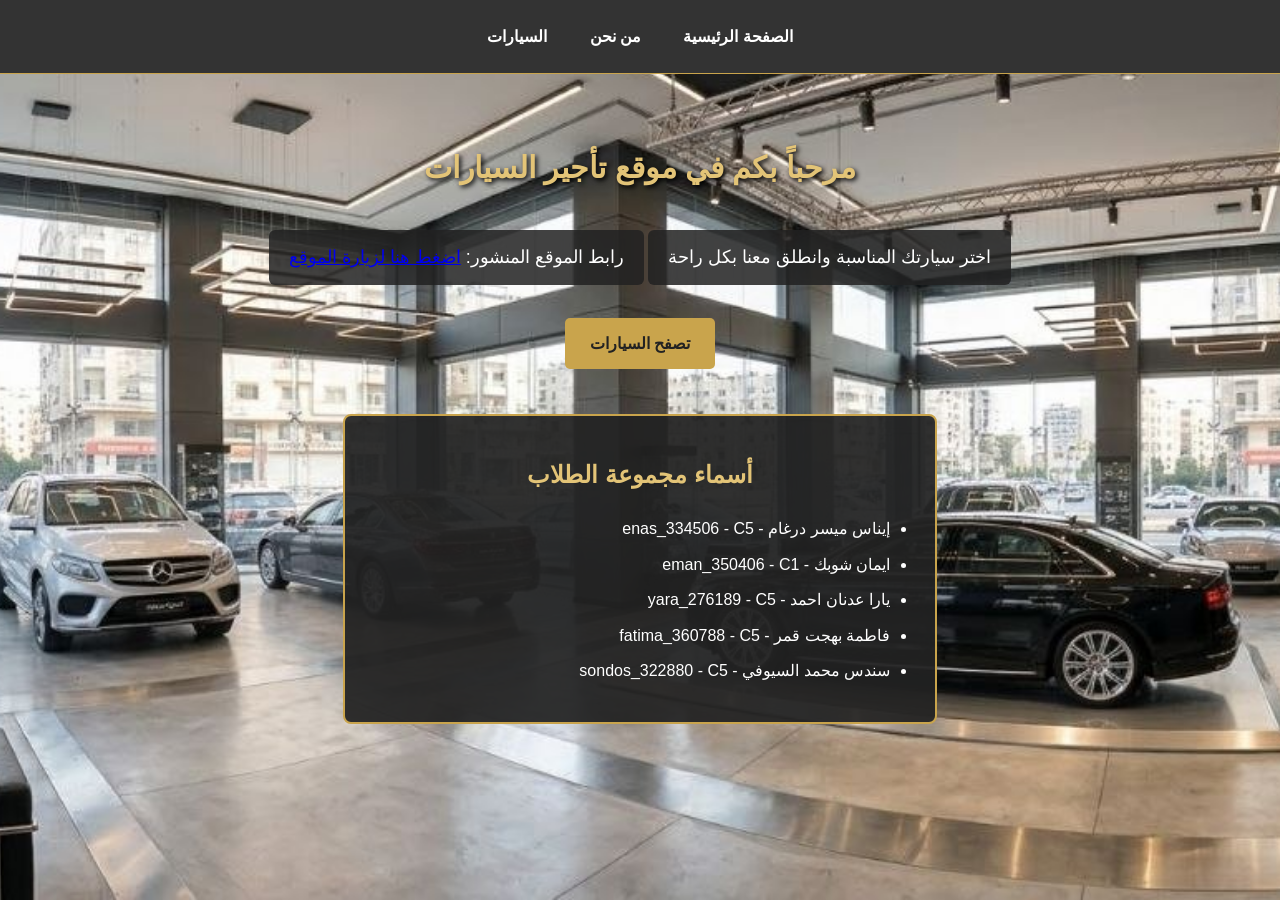
<file: index.html>
<!DOCTYPE html PUBLIC "-//W3C//DTD XHTML 1.0 Strict//EN" "http://www.w3.org/TR/xhtml1/DTD/xhtml1-strict.dtd">
<html xmlns="http://www.w3.org/1999/xhtml" xml:lang="ar" lang="ar" dir="rtl">
<head>
    <meta http-equiv="Content-Type" content="text/html; charset=utf-8" />
    <title>الصفحة الرئيسية - تأجير السيارات</title>
    <link rel="stylesheet" type="text/css" href="style.css" />

    <style type="text/css">
        body {
            background-color: #222222;
            background-image: url('car-bg.jpg');
            background-size: cover;
            background-position: center;
            background-repeat: no-repeat;
            background-attachment: fixed;
            margin: 0;
            min-height: 100vh;
        }

        .welcome {
            text-align: center;
            padding: 50px 15px 25px;
        }

        .welcome h1 {
            color: #e3c477;
            font-size: 30px;
            text-shadow: 2px 2px 5px #000000;
        }

        .welcome p {
            color: #ffffff;
            font-size: 18px;
            background-color: rgba(34, 34, 34, 0.85);
            display: inline-block;
            padding: 12px 20px;
            border-radius: 6px;
        }

        .team-box {
            width: 80%;
            max-width: 550px;
            margin: 20px auto;
            padding: 20px;
            background-color: rgba(34, 34, 34, 0.93);
            border: 2px solid #c9a44c;
            border-radius: 8px;
            color: #ffffff;
            line-height: 1.9;
        }

        .team-box h2 {
            color: #e3c477;
            text-align: center;
        }

        .team-box ul {
            padding-right: 25px;
        }

        .team-box li {
            margin-bottom: 5px;
        }

        .cars-button {
            display: inline-block;
            background-color: #c9a44c;
            color: #222222;
            text-decoration: none;
            padding: 12px 25px;
            border-radius: 5px;
            font-weight: bold;
            margin-top: 15px;
        }

        .cars-button:hover {
            background-color: #e3c477;
        }
    </style>
</head>

<body>

    <div class="navbar">
        <a href="home.html">الصفحة الرئيسية</a>
        <a href="AboutUs.html">من نحن</a>
        <a href="Cars.html">السيارات</a>
    </div>

   <div class="welcome">
    <h1>مرحباً بكم في موقع تأجير السيارات</h1>

    <p>اختر سيارتك المناسبة وانطلق معنا بكل راحة</p>

    <p>
        رابط الموقع المنشور:
        <a href="https://enas2000920.github.io/Luxury-Motors/">
            اضغط هنا لزيارة الموقع
        </a>
    </p>

    <br />

    <a class="cars-button" href="Cars.html">تصفح السيارات</a>
</div>

    <div class="team-box">
        <h2>أسماء مجموعة الطلاب</h2>
        <ul>
            <li>إيناس ميسر درغام - enas_334506 - C5</li>
            <li>ايمان شوبك - eman_350406 - C1</li>
            <li>يارا عدنان احمد - yara_276189 - C5</li>
            <li>فاطمة بهجت قمر - fatima_360788 - C5</li>
            <li>سندس محمد السيوفي - sondos_322880 - C5</li>
        </ul>
    </div>

</body>
</html>
</file>
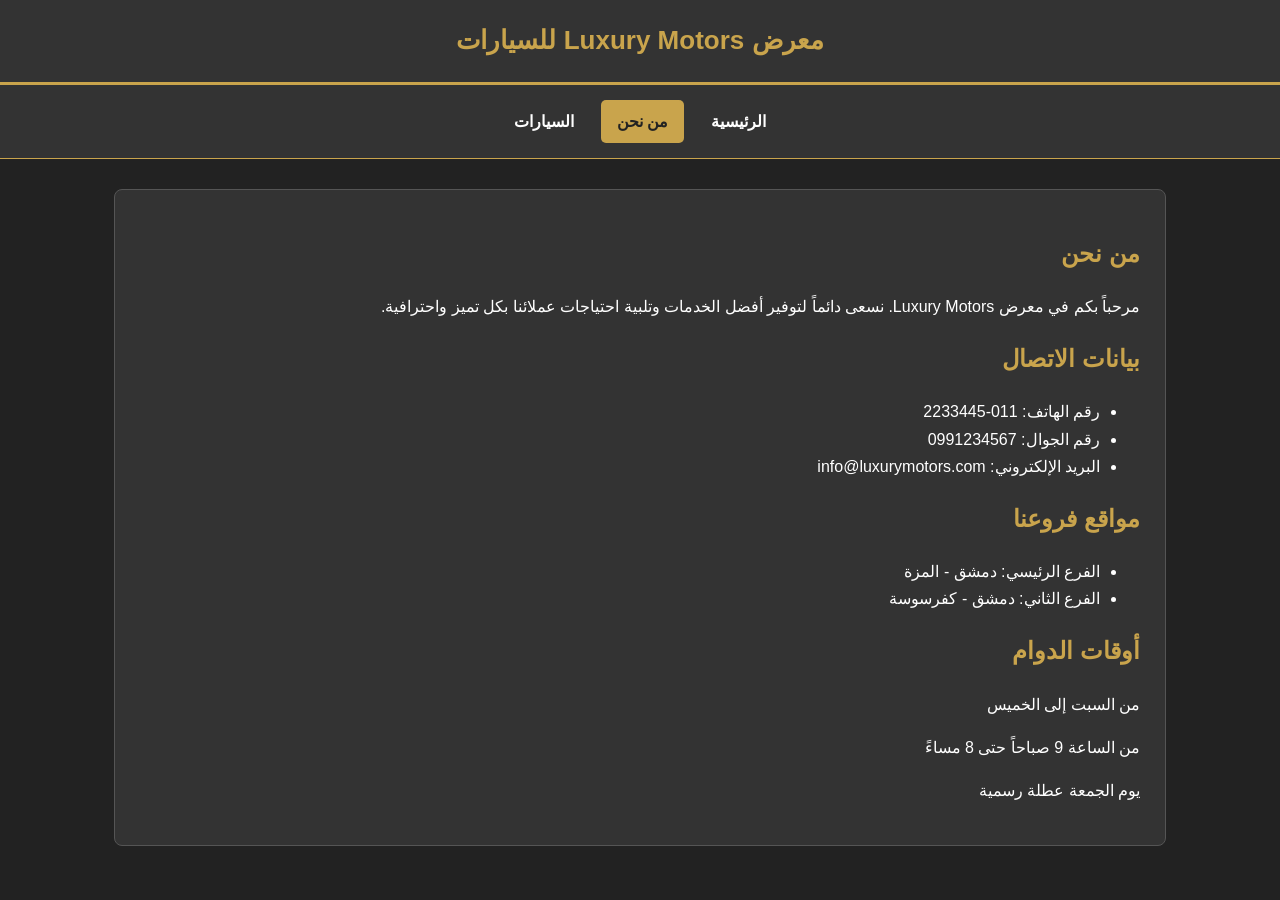
<file: AboutUs.html>
<?xml version="1.0" encoding="UTF-8"?>
<!DOCTYPE html PUBLIC "-//W3C//DTD XHTML 1.0 Transitional//EN" "http://www.w3.org/TR/xhtml1/DTD/xhtml1-transitional.dtd">
<html xmlns="http://www.w3.org/1999/xhtml" xml:lang="ar" lang="ar" dir="rtl">
<head>
    <meta http-equiv="Content-Type" content="text/html; charset=UTF-8" />
    <title>من نحن - Luxury Motors</title>
    <link rel="stylesheet" type="text/css" href="style.css" />
</head>
<body>

    <!-- الشريط العلوي لاسم المكتب -->
    <div id="header">
        <h1>معرض Luxury Motors للسيارات</h1>
    </div>

    <!-- شريط التنقل الأصفر المطابق للصورة -->
    <div id="nav">
        <a href="home.html">الرئيسية</a>
        <a href="AboutUs.html" class="active">من نحن</a>
        <a href="Cars.html">السيارات</a>
    </div>

    <!-- محتوى صفحة من نحن -->
    <div id="content">
        <h2>من نحن</h2>
        <p>مرحباً بكم في معرض Luxury Motors. نسعى دائماً لتوفير أفضل الخدمات وتلبية احتياجات عملائنا بكل تميز واحترافية.</p>
        
        <h2>بيانات الاتصال</h2>
        <ul>
            <li>رقم الهاتف: 011-2233445</li>
            <li>رقم الجوال: 0991234567</li>
            <li>البريد الإلكتروني: info@luxurymotors.com</li>
        </ul>
    
    <h2>مواقع فروعنا</h2>

<ul>
    <li>الفرع الرئيسي: دمشق - المزة</li>
    <li>الفرع الثاني: دمشق - كفرسوسة</li>
</ul>

<h2>أوقات الدوام</h2>

<p>من السبت إلى الخميس</p>
<p>من الساعة 9 صباحاً حتى 8 مساءً</p>
<p>يوم الجمعة عطلة رسمية</p>
</div>
</body>
</html>
</file>
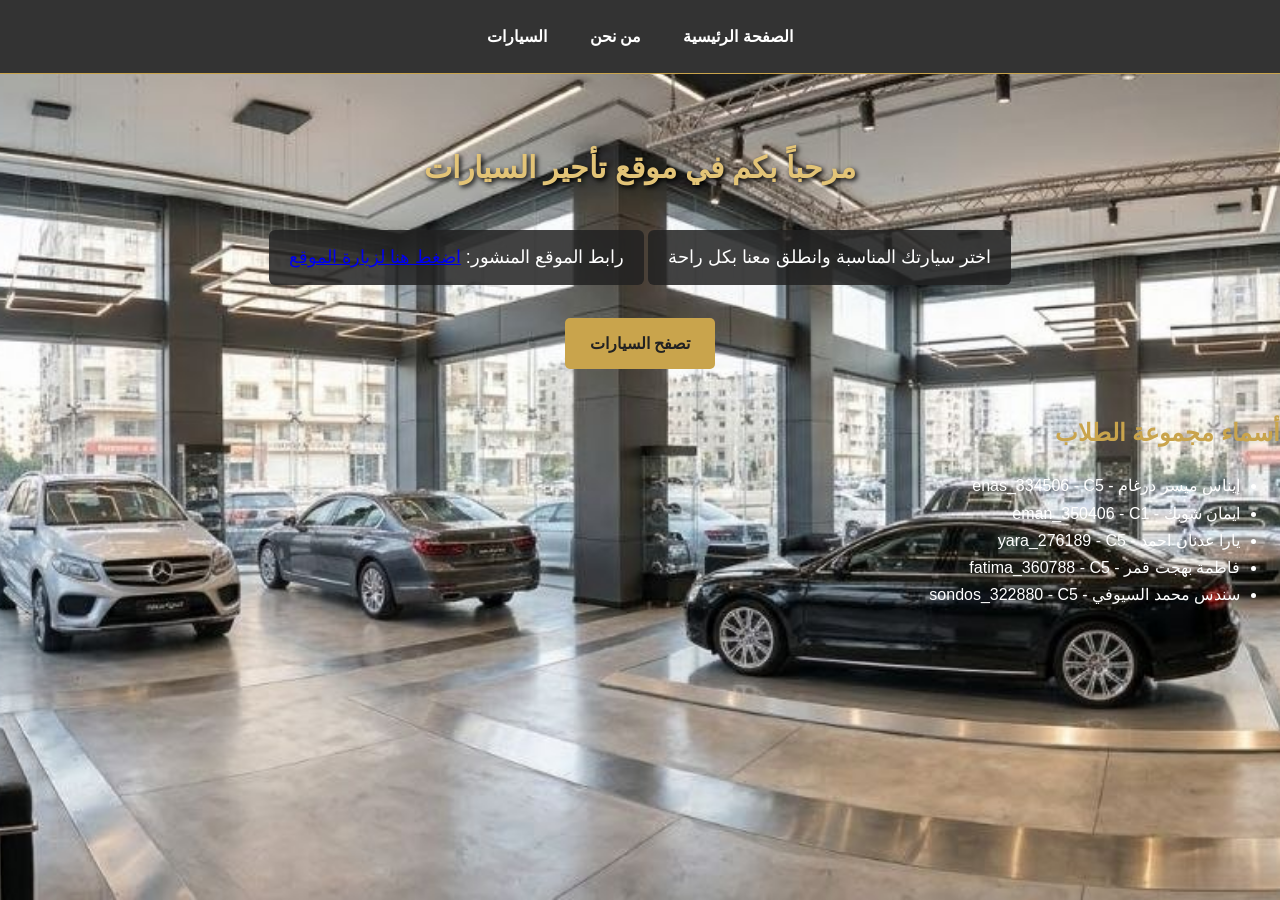
<file: home.html>
<!DOCTYPE html PUBLIC "-//W3C//DTD XHTML 1.0 Strict//EN" "http://www.w3.org/TR/xhtml1/DTD/xhtml1-strict.dtd">
<html xmlns="http://www.w3.org/1999/xhtml" xml:lang="ar" lang="ar" dir="rtl">
<head>
    <meta http-equiv="Content-Type" content="text/html; charset=utf-8" />
    <title>الصفحة الرئيسية - تأجير السيارات</title>
    <link rel="stylesheet" type="text/css" href="style.css" />

    <style type="text/css">
        body {
            background-color: #222222;
            background-image: url('car-bg.jpg');
            background-size: cover;
            background-position: center;
            background-repeat: no-repeat;
            background-attachment: fixed;
            margin: 0;
            min-height: 100vh;
        }

        .welcome {
            text-align: center;
            padding: 50px 15px 25px;
        }

        .welcome h1 {
            color: #e3c477;
            font-size: 30px;
            text-shadow: 2px 2px 5px #000000;
        }

        .welcome p {
            color: #ffffff;
            font-size: 18px;
            background-color: rgba(34, 34, 34, 0.85);
            display: inline-block;
            padding: 12px 20px;
            border-radius: 6px;
        }

        .team-box {
            width: 80%;
            max-width: 550px;
            margin: 20px auto;
            padding: 20px;
            background-color: rgba(34, 34, 34, 0.93);
            border: 2px solid #c9a44c;
            border-radius: 8px;
            color: #ffffff;
            line-height: 1.9;
        }

        .team-box h2 {
            color: #e3c477;
            text-align: center;
        }

        .team-box ul {
            padding-right: 25px;
        }

        .team-box li {
            margin-bottom: 5px;
        }

        .cars-button {
            display: inline-block;
            background-color: #c9a44c;
            color: #222222;
            text-decoration: none;
            padding: 12px 25px;
            border-radius: 5px;
            font-weight: bold;
            margin-top: 15px;
        }

        .cars-button:hover {
            background-color: #e3c477;
        }
    </style>
</head>

<body>

    <div class="navbar">
        <a href="home.html">الصفحة الرئيسية</a>
        <a href="AboutUs.html">من نحن</a>
        <a href="Cars.html">السيارات</a>
    </div>

   <div class="welcome">
    <h1>مرحباً بكم في موقع تأجير السيارات</h1>

    <p>اختر سيارتك المناسبة وانطلق معنا بكل راحة</p>

    <p>
        رابط الموقع المنشور:
        <a href="https://enas2000920.github.io/Luxury-Motors/">
            اضغط هنا لزيارة الموقع
        </a>
    </p>

    <br />

    <a class="cars-button" href="Cars.html">تصفح السيارات</a>
</div>
        <h2>أسماء مجموعة الطلاب</h2>
        <ul>
            <li>إيناس ميسر درغام - enas_334506 - C5</li>
            <li>ايمان شوبك - eman_350406 - C1</li>
            <li>يارا عدنان احمد - yara_276189 - C5</li>
            <li>فاطمة بهجت قمر - fatima_360788 - C5</li>
            <li>سندس محمد السيوفي - sondos_322880 - C5</li>
        </ul>
    </div>

</body>
</html>
</file>
<file: style.css>
/* التنسيق العام للموقع */
body {
    font-family: Tahoma, Arial, sans-serif;
    background-color: #222222;
    color: #ffffff;
    direction: rtl;
    text-align: right;
    margin: 0;
    padding: 0;
    line-height: 1.7;
}

/* رأس الصفحة */
#header {
    background-color: #333333;
    padding: 20px;
    text-align: center;
    border-bottom: 3px solid #c9a44c;
}

#header h1 {
    color: #c9a44c;
    margin: 0;
    font-size: 26px;
}

/* شريط التنقل */
#nav,
.navbar {
    background-color: #333333;
    padding: 12px;
    text-align: center;
    border-bottom: 1px solid #c9a44c;
}

#nav a,
.navbar a {
    display: inline-block;
    color: #ffffff;
    text-decoration: none;
    padding: 8px 16px;
    font-weight: bold;
    margin: 3px;
    border-radius: 5px;
}

#nav a:hover,
#nav a.active,
.navbar a:hover {
    background-color: #c9a44c;
    color: #222222;
}

/* محتوى الصفحات */
#content {
    max-width: 1000px;
    margin: 30px auto;
    padding: 25px;
    background-color: #333333;
    border: 1px solid #555555;
    border-radius: 8px;
}

/* العناوين */
h1,
h2,
h3 {
    line-height: 1.6;
}

h2 {
    color: #c9a44c;
}

/* الجداول */
table {
    width: 100%;
    border-collapse: collapse;
    margin-top: 20px;
}

th,
td {
    padding: 12px;
    border: 1px solid #555555;
    text-align: center;
    vertical-align: middle;
}

th {
    background-color: #444444;
    color: #e3c477;
}

td {
    background-color: #333333;
    color: #ffffff;
}

/* صور السيارات */
table img {
    max-width: 150px;
    height: auto;
    border-radius: 5px;
}

/* صندوق تفاصيل السيارة */
.car-details-card,
.details-box {
    background-color: #444444;
    color: #ffffff;
    border: 1px solid #c9a44c;
    padding: 15px;
    margin-top: 10px;
    text-align: right;
    line-height: 1.8;
}

.car-details-card p,
.details-box p {
    color: #ffffff;
    font-size: 15px;
}

/* إخفاء صفوف التفاصيل عند بداية فتح الصفحة */
.details-row {
    display: none;
}

/* الأزرار */
button {
    background-color: #c9a44c;
    color: #222222;
    border: none;
    padding: 10px 18px;
    border-radius: 5px;
    cursor: pointer;
    font-family: Tahoma, Arial, sans-serif;
    font-weight: bold;
}

button:hover {
    background-color: #e3c477;
}

/* صندوق أسماء الطلاب */
.team-box {
    width: 80%;
    max-width: 600px;
    margin: 30px auto;
    padding: 20px;
    background-color: #333333;
    border: 1px solid #c9a44c;
    border-radius: 8px;
    line-height: 1.8;
}

.team-box h3 {
    color: #c9a44c;
    text-align: center;
}

.team-box li {
    margin-bottom: 8px;
}

/* تنسيق نموذج الحجز */
input,
select,
textarea {
    max-width: 100%;
    padding: 8px;
    margin: 5px 0;
    border: 1px solid #777777;
    border-radius: 4px;
    box-sizing: border-box;
}

/* تنسيق الروابط */
a {
    transition: 0.2s;
}

/* ملاءمة الصفحة للشاشات الصغيرة */
@media screen and (max-width: 600px) {
    #content {
        margin: 15px;
        padding: 15px;
    }

    table {
        font-size: 12px;
    }

    th,
    td {
        padding: 6px;
    }

    table img {
        max-width: 90px;
    }

    #nav a,
    .navbar a {
        padding: 7px 10px;
    }
}
.details-row {
    display: none;
}
/* تنسيق تفاصيل السيارات */
.details-box {
background-color: #333333;
color: white;
padding: 15px;
border: 1px solid #c9a44c;
}

.details-box h3 {
color: #e3c477;
}

.details-box p {
color: white !important;
line-height: 1.8;
}

.details-box strong {
color: #e3c477;
}

.details-box img {
border: 2px solid #c9a44c;
}
/* تكبير صور السيارات */
table img {
width: 250px !important;
height: 160px !important;
object-fit: cover;
}
</file>
